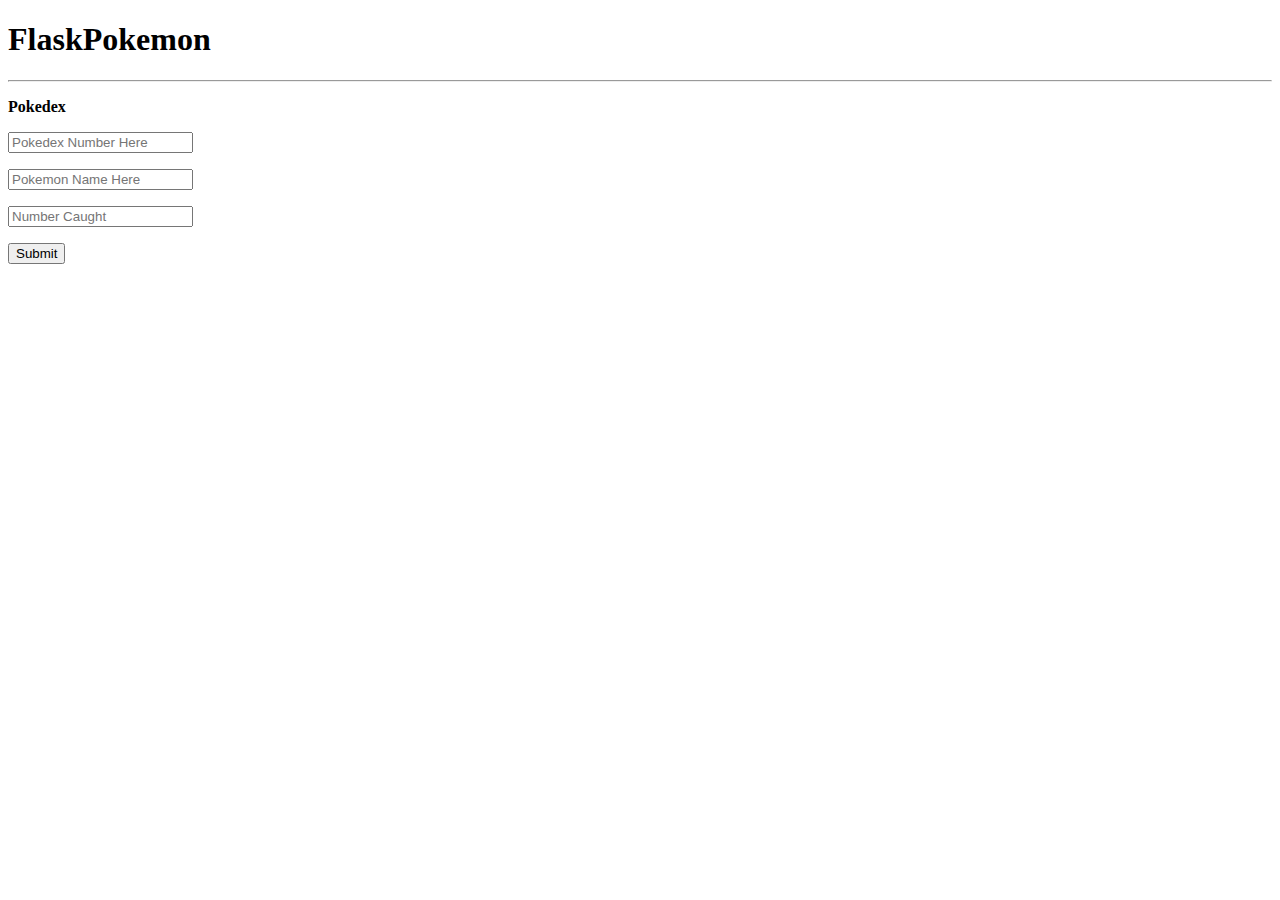
<file: templates/index.html>
<!DOCTYPE html>
<html lang="en">
<head>
    <meta charset="UTF-8">
    <title>FlaskApp</title>
    <style>
        .todo {
            padding: 20px;
            margin: 10px;
            background-color: #eee;
        }
    </style>
</head>
<body>
    <h1>FlaskPokemon</h1>
    <hr>
    <div class="content">
    <form method="post">
        <p>
            <b><label for="content">Pokedex</label></b>
        </p>
        <p>
            <input type="text" name="pokedexNumber"
                placeholder="Pokedex Number Here"></input>
        </p>

        <p>
            <input type="text" name="pokemonName"
                placeholder="Pokemon Name Here"></input>
        </p>

        <p>
            <input type="text" name="numberCaught"
                placeholder="Number Caught"></input>
        </p>

        <button type="submit">Submit</button>
    </form>
    </div>
</body>
</html>
</file>
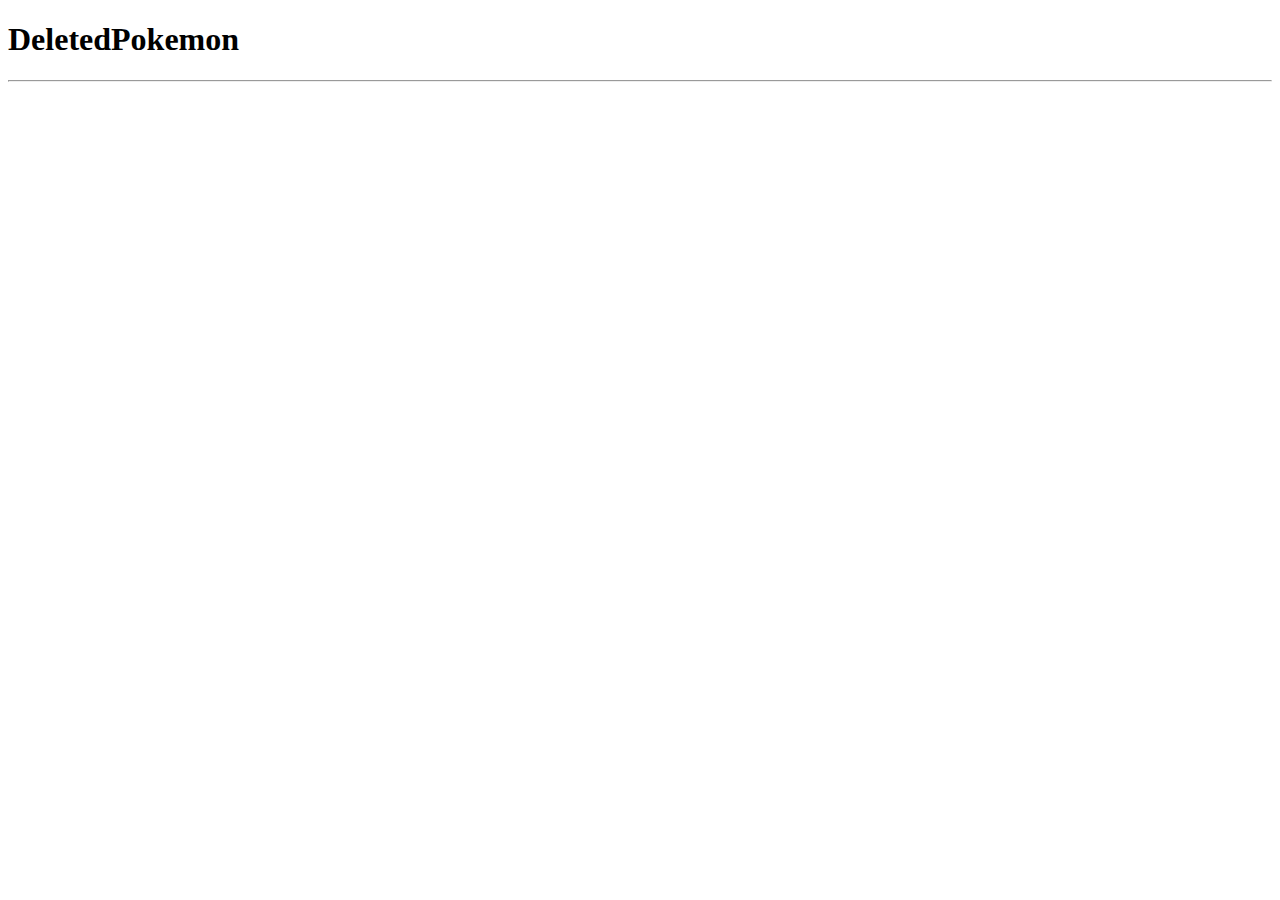
<file: templates/deletedPokemon.html>
<!DOCTYPE html>
<html lang="en">

<head>
    <meta charset="UTF-8">
    <title>FlaskApp</title>
    <style>
        .todo {
            padding: 20px;
            margin: 10px;
            background-color: #eee;
        }
    </style>
</head>

<body>
    <h1>DeletedPokemon</h1>
    <hr>
    <div class="content">
    </div>
</body>

</html>
</file>
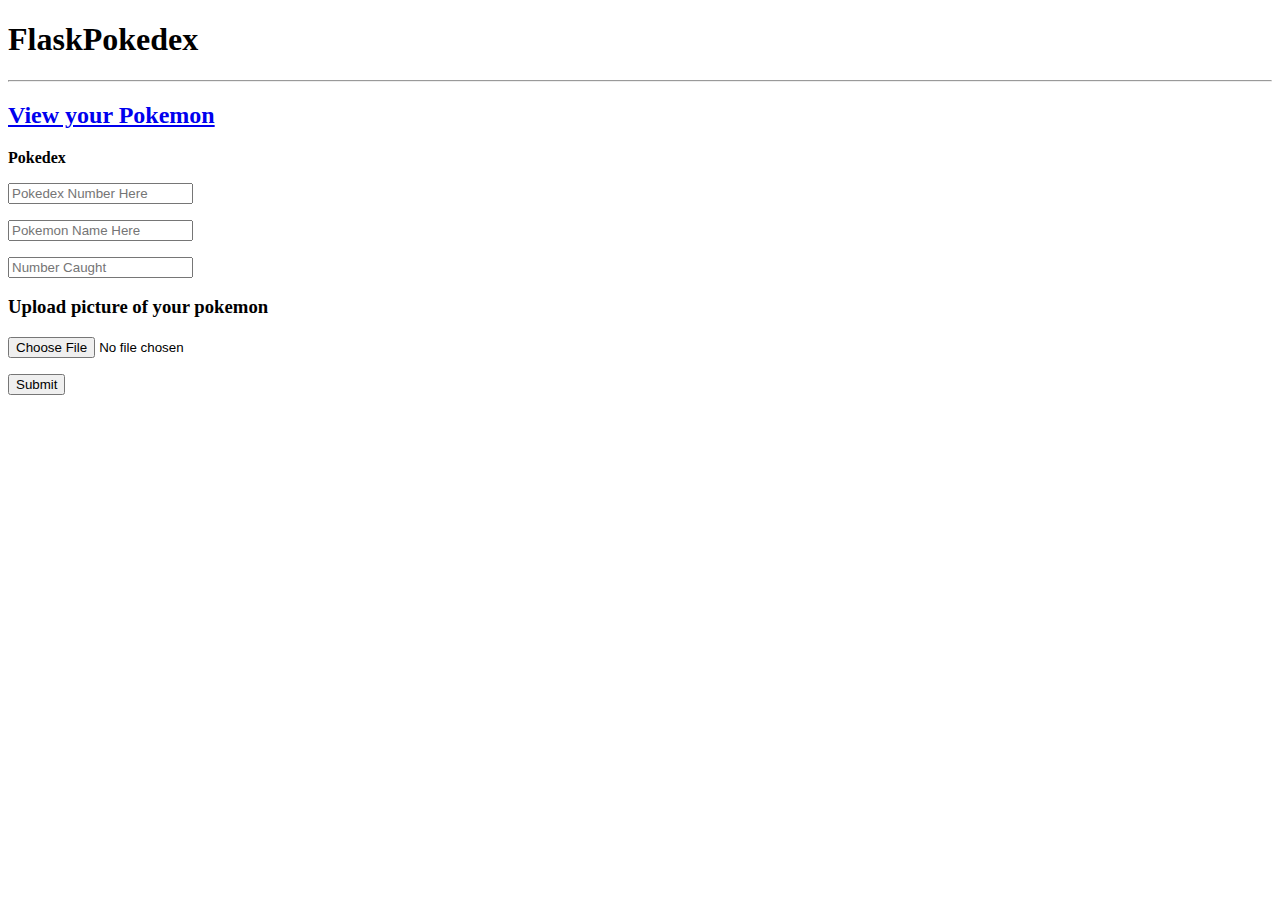
<file: templates/home.html>
<!DOCTYPE html>
<html lang="en">
<head>
    <meta charset="UTF-8">
    <title>FlaskApp</title>
    <style>
        .todo {
            padding: 20px;
            margin: 10px;
            background-color: #eee;
        }
    </style>
</head>
<body>
    <h1>FlaskPokedex</h1>
    <hr>
    <div class="content">
    <h2><a href ='/allPokemon' >View your Pokemon</a></h2>
    <form method="post" enctype = "multipart/form-data">
        <p>
            <b><label for="content">Pokedex</label></b>
        </p>
        <p>
            <input type="text" name="pokedexNumber"
                placeholder="Pokedex Number Here"></input>
        </p>

        <p>
            <input type="text" name="pokemonName"
                placeholder="Pokemon Name Here"></input>
        </p>

        <p>
            <input type="text" name="numberCaught"
                placeholder="Number Caught"></input>
        </p>
        <h3>Upload picture of your pokemon</h3>
        <p>
            <input type="file" name="picture"></input>
        </p>


        <button type="submit">Submit</button>
    </form>
    </div>
</body>
</html>
</file>
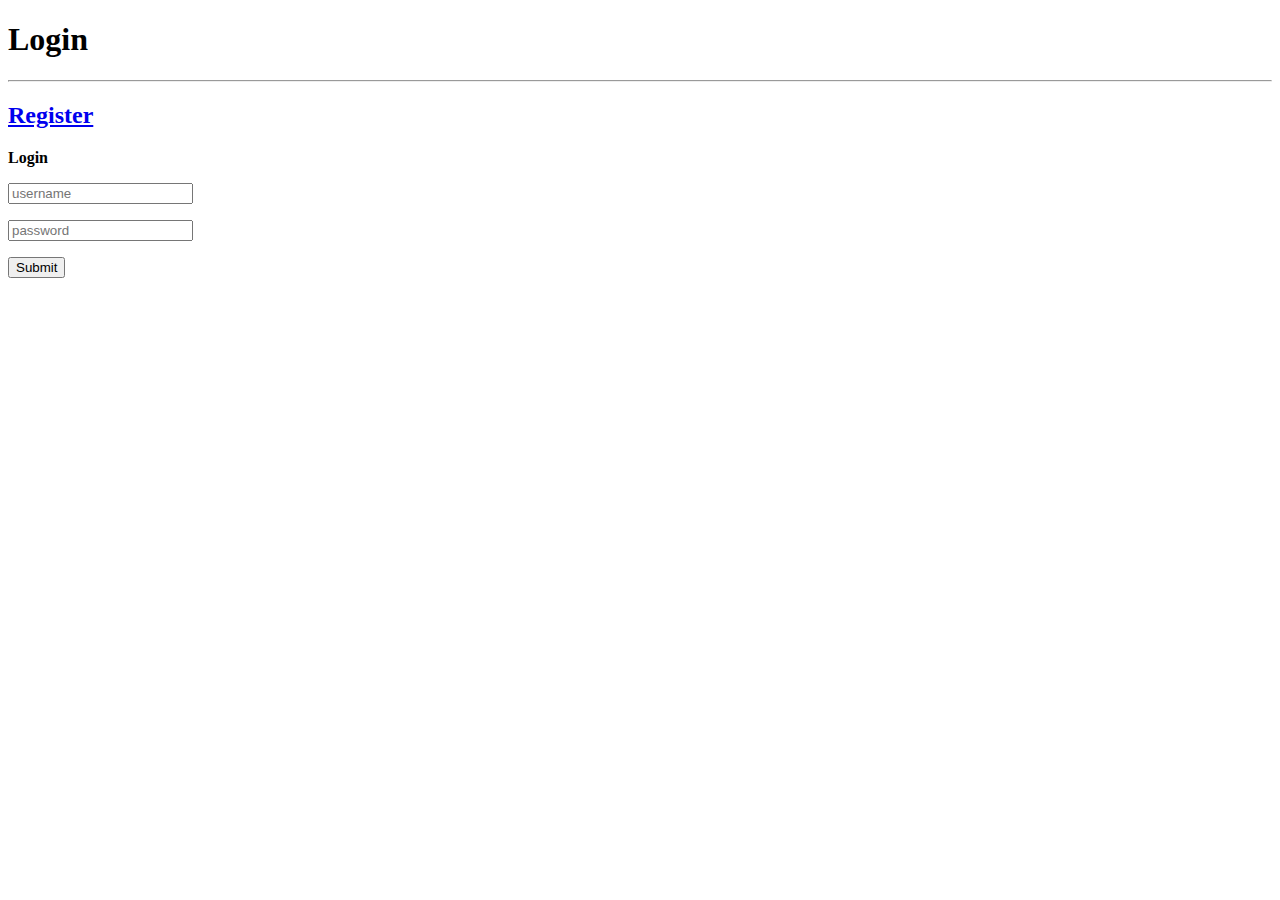
<file: templates/login.html>
<!DOCTYPE html>
<html lang="en">
<head>
    <meta charset="UTF-8">
    <title>FlaskApp</title>
    <style>
        .todo {
            padding: 20px;
            margin: 10px;
            background-color: #eee;
        }
    </style>
</head>
<body>
    <h1>Login</h1>
    <hr>
    <div class="content">
    <h2><a href ='/register' >Register</a></h2>
    <form method="post">
        <p>
            <b><label for="content">Login</label></b>
        </p>
        <p>
            <input type="text" name="username"
                placeholder="username"></input>
        </p>
 
        <p>
            <input type="text" name="password"
                placeholder="password"></input>
        </p>

        <button type="submit">Submit</button>
    </form>
    </div>
</body>
</html>
</file>
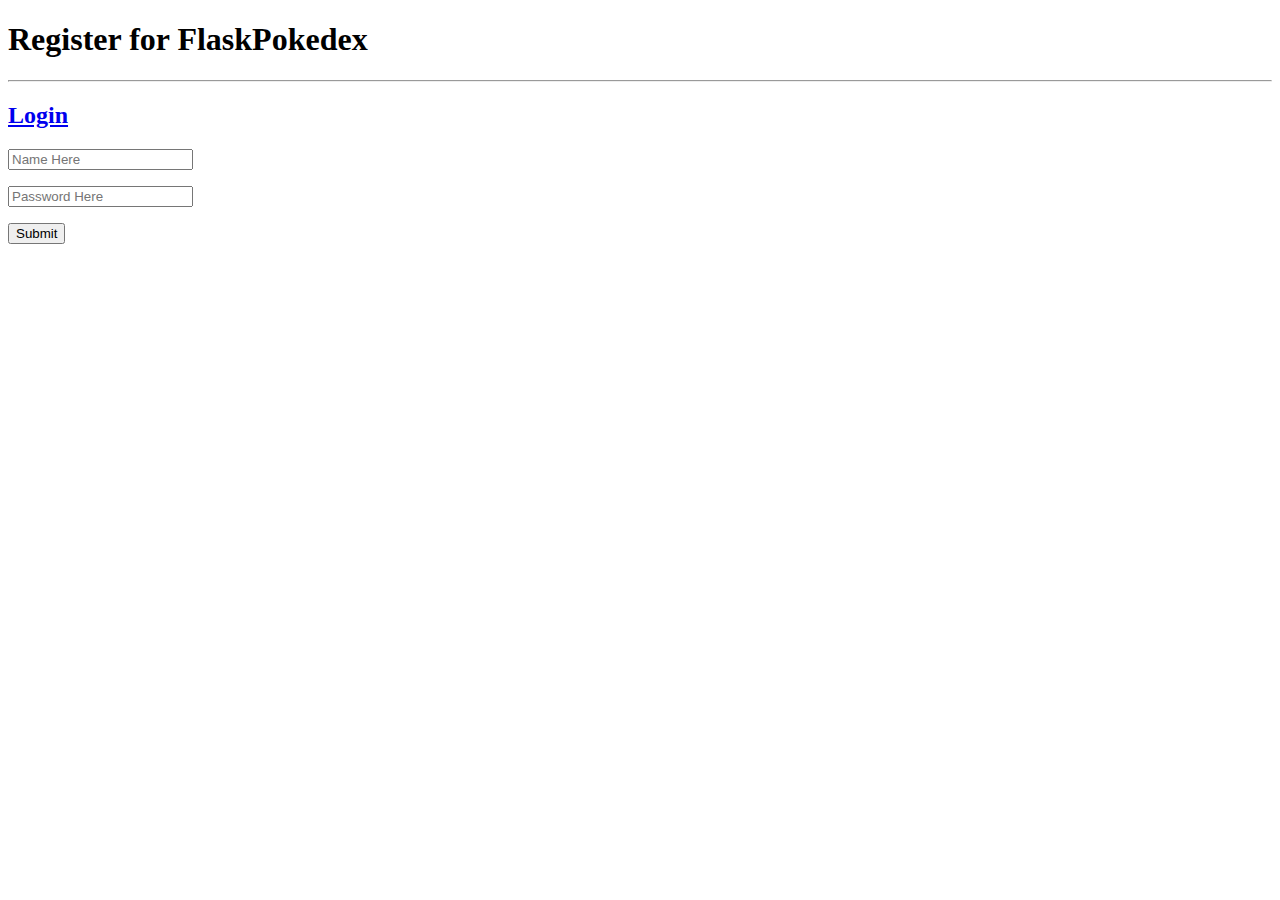
<file: templates/register.html>
<!DOCTYPE html>
<html lang="en">
<head>
    <meta charset="UTF-8">
    <title>FlaskApp</title>
    <style>
        .todo {
            padding: 20px;
            margin: 10px;
            background-color: #eee;
        }
    </style>
</head>
<body>
    <h1>Register for FlaskPokedex</h1>
    <hr>
    <div class="content">
    <h2><a href ='/login' >Login</a></h2>
    <form method="post">

        <p>
            <input type="text" name="username"
                placeholder="Name Here"></input>
        </p>

        <p>
            <input type="text" name="password"
                placeholder="Password Here"></input>
        </p>

        <button type="submit">Submit</button>
    </form>
    </div>
</body>
</html>
</file>
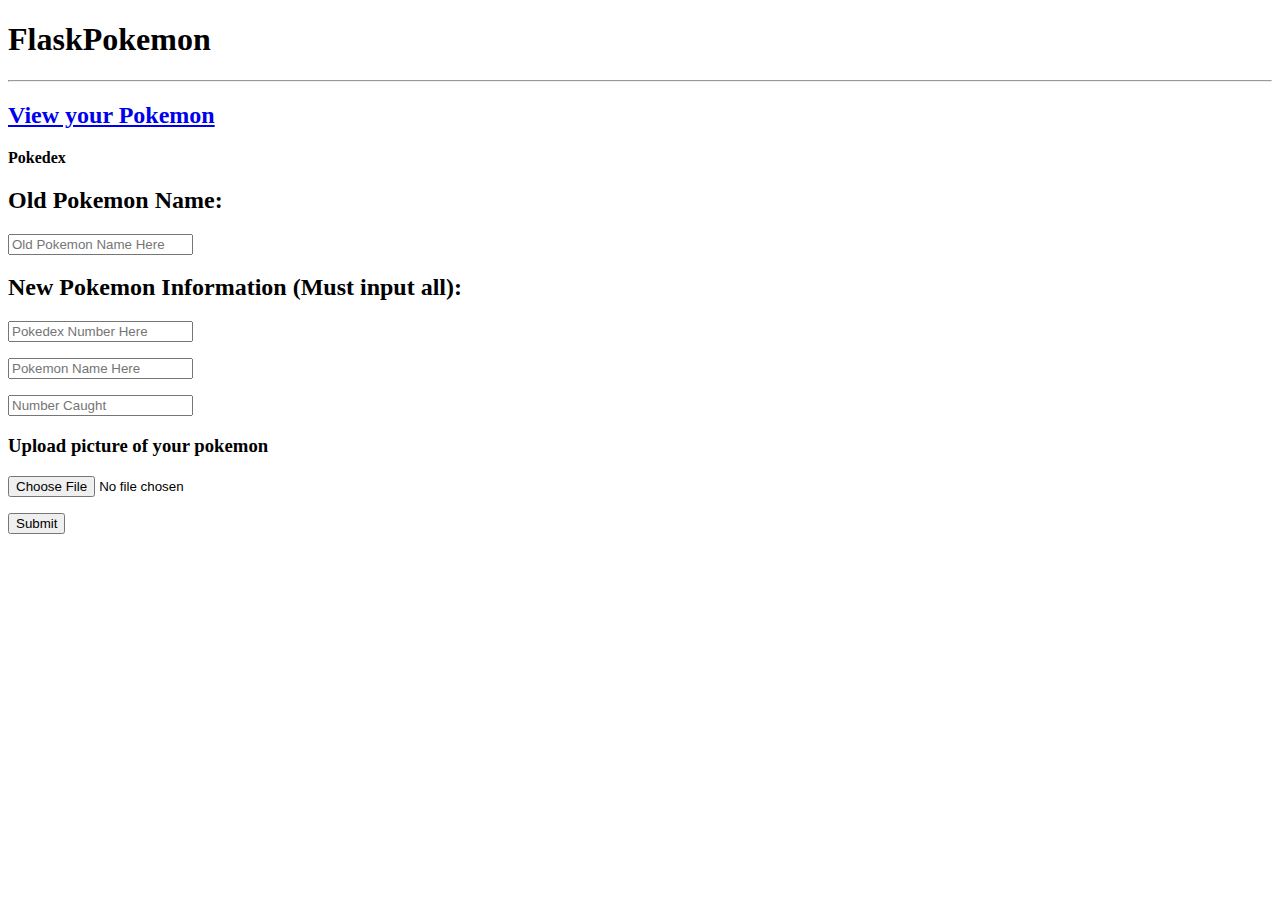
<file: templates/updatePokemon.html>
<!DOCTYPE html>
<html lang="en">
<head>
    <meta charset="UTF-8">
    <title>FlaskApp</title>
    <style>
        .todo {
            padding: 20px;
            margin: 10px;
            background-color: #eee;
        }
    </style>
</head>
<body>
    <h1>FlaskPokemon</h1>
    <hr>
    <div class="content">
    <h2><a href ='/POST'>View your Pokemon</a></h2>
    <form method="post" enctype = "multipart/form-data">
        <p>
            <b><label for="content">Pokedex</label></b>
        </p>

        <h2>Old Pokemon Name:</h2>

        <p>
            <input type="text" name="queryName"
                placeholder="Old Pokemon Name Here"></input>
        </p>

        <h2>New Pokemon Information (Must input all):</h2>

        <p>
            <input type="text" name="pokedexNumber"
                placeholder="Pokedex Number Here"></input>
        </p>

        <p>
            <input type="text" name="pokemonName"
                placeholder="Pokemon Name Here"></input>
        </p>

        <p>
            <input type="text" name="numberCaught"
                placeholder="Number Caught"></input>
        </p>

        <h3>Upload picture of your pokemon</h3>
        <p>
            <input type="file" name="picture"></input>
        </p>


        <button type="submit">Submit</button>
    </form>
    </div>
</body>
</html>
</file>
